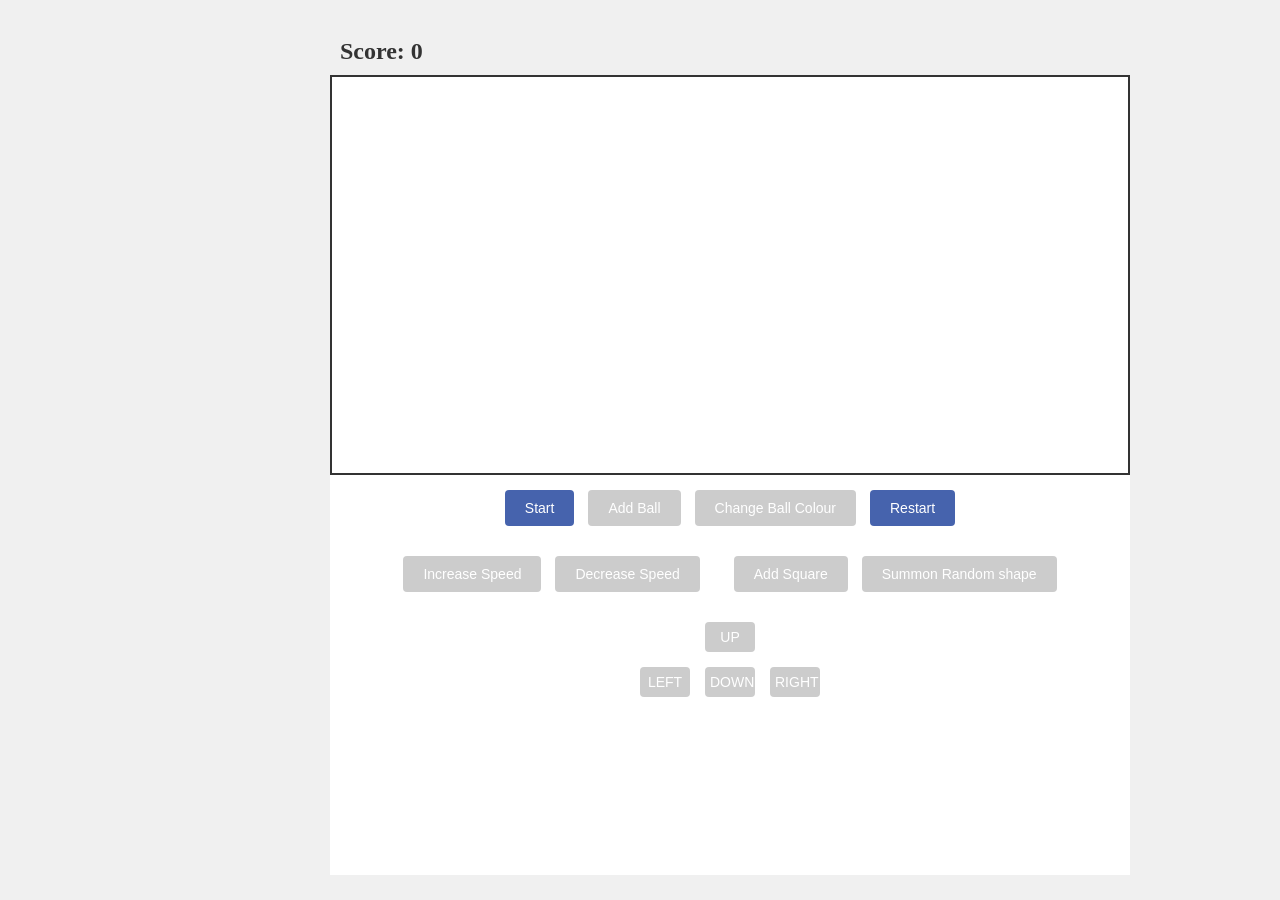
<file: index.html>
<!DOCTYPE html>
<html lang="en">
<head>
    <meta charset="UTF-8">
    <meta name="viewport" content="width=device-width, initial-scale=1.0">
    <link rel="stylesheet" type="text/css" href="style.css">
    <title>Ball Game</title>
    
</head>
<body >
    <br>
    <script src="events.js"></script>
    <div id="score">Score: 0</div>
    <canvas>
    </canvas>
    
    <div class="controls">
        
        
        <div class="button-group">
            <button id="startBtn">Start</button>
            <button id="addBallBtn" disabled>Add Ball</button>
            <button id="changeColorBtn" disabled>Change Ball Colour</button>
            <button id="restartBtn">Restart</button>
        </div>
        
        <div class="button-group">
            <button id="increaseSpeedBtn" disabled>Increase Speed</button>
            <button id="decreaseSpeedBtn" disabled>Decrease Speed</button>
        </div>
        
        <div class="button-group">
            <button id="addSquareBtn" disabled>Add Square</button>
            <button id="addRandomshape" disabled>Summon Random shape</button>
        </div>
        
        <div class="arrow-keys">
            <button id="upBtn" disabled>UP</button>
            <button id="leftBtn" disabled>LEFT</button>
            <button id="downBtn" disabled>DOWN</button>
            <button id="rightBtn" disabled>RIGHT</button>
        </div>
    </div>

</body>
</html>
</file>
<file: style.css>
* {
  margin: 0;
  box-sizing: border-box;
}

body {
  font-family: fantasy;
  background-color: #f0f0f0;
  width: 50%; 
  margin: auto;
  padding: 10px;

}

#title{
  text-align: left;
  padding: 10px;
}

canvas{
  display: block;
  border: 2px solid #333;
  background-color: #fff;
  height: 400px;
  width: 800px;
}

.controls {
  padding-right: 5%;
  padding-left: 5%;
  background-color: #fff;
  text-align: center;
  width: 800px;
  height: 400px;
}

button {
  margin: 5px;
  padding: 10px 20px;
  font-size: 14px;
  cursor: pointer;
  background-color: #4663ad;
  color: white;
  border: none;
  border-radius: 4px;
  transition: background-color 0.3s;
}

button:hover {
  background-color: #607cc4;
}

button:disabled {
  background-color: #cccccc;
  cursor: not-allowed;
}

.button-group {
  display: inline-block;
  margin: 10px;
}

.arrow-keys {
  display: inline-grid;
  grid-template-columns: repeat(3, 60px);
  grid-template-rows: repeat(2, 40px);
  gap: 5px;
  margin: 10px;
}

.arrow-keys button {
  padding: 5px;
}

#upBtn {
  grid-column: 2;
  grid-row: 1;
}
#leftBtn {
  grid-column: 1;
  grid-row: 2;
}
#downBtn {
  grid-column: 2;
  grid-row: 2;
}
#rightBtn {
  grid-column: 3;
  grid-row: 2;
}

#score {
  font-size: 24px;
  font-weight: bold;
  margin: 10px;
  color: #333;
}
</file>
